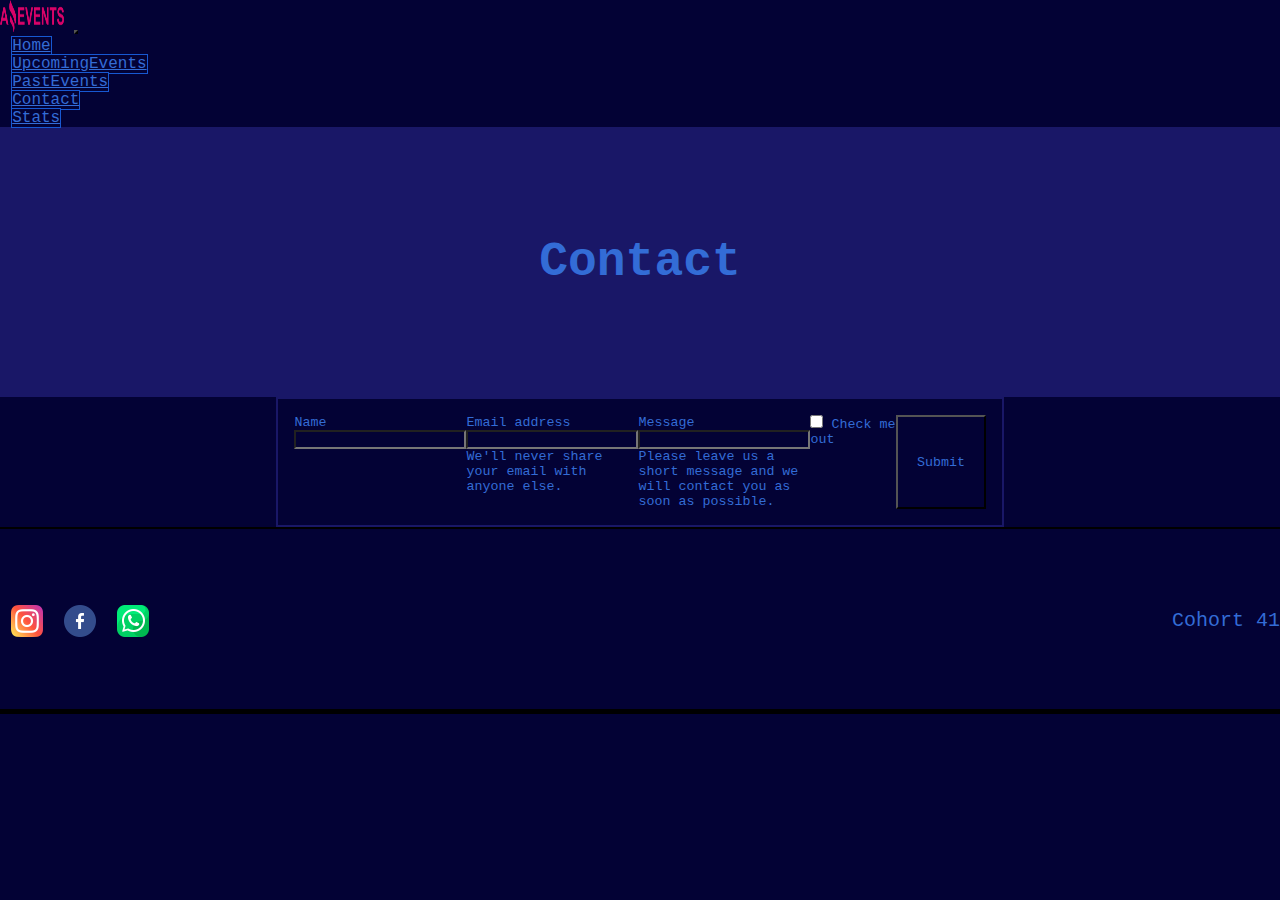
<file: Contact.html>
<!DOCTYPE html>
<html lang="en">
<head>
    <meta charset="UTF-8">
    <meta http-equiv="X-UA-Compatible" content="IE=edge">
    <meta name="viewport" content="width=device-width, initial-scale=1.0">
    <link href="https://cdn.jsdelivr.net/npm/bootstrap@5.2.3/dist/css/bootstrap.min.css" rel="stylesheet" integrity="sha384-rbsA2VBKQhggwzxH7pPCaAqO46MgnOM80zW1RWuH61DGLwZJEdK2Kadq2F9CUG65" crossorigin="anonymous">
    <link rel="stylesheet" href="./assets/Styles/style.css">
    <link rel="shortcut icon" href="./assets/Images/LogoAmazingEvents.png" type="image/x-icon">
    <title>Amazing Events| Contact</title>
</head>

<body>

<nav class="navbar navbar-expand-lg navbar-dark">
  <div class="container-fluid">
    <a class="navbar-brand col-lg-3 col-xl-4" href="#"><img class="ms-5" id="logo" src="./assets/Images/LogoAmazingEvents.png" alt="logoAmazingEvents"></a>
    <button class="navbar-toggler" type="button" data-bs-toggle="collapse" data-bs-target="#navbarSupportedContent" aria-controls="navbarSupportedContent" aria-expanded="false" aria-label="Toggle navigation">
      <span class="navbar-toggler-icon"></span>
    </button>
    <div class="collapse navbar-collapse ms-5" id="navbarSupportedContent">
      <ul class=" navbar-nav me-auto mb-2 mb-lg-0 col-lg-12 d-flex justify-content-end">
        <li class="nav-item">
            <a class="nav-link text-primary" aria-current="page" href="./index.html">Home</a>
          </li>
          <li class="nav-item">
            <a class="nav-link text-primary" href="./UpcomingEvents.html">UpcomingEvents</a>
          </li>
          <li class="nav-item">
            <a class="nav-link text-primary" href="./PastEvents.html">PastEvents</a>
          </li>
          <li class="nav-item">
            <a class="nav-link text-primary active" href="#">Contact</a>
          </li>
          <li class="nav-item">
            <a class="nav-link text-primary" href="./Stats.html">Stats</a>
          </li>
        </ul>
      </div>
    </div>
  </nav>

  <section class="pb-5">
    <h1>Contact</h1>
</section>

  <main class="pb-4 pt-4 main-form">
<form class="d-flex flex-column align-items-center form-contact-principal mb-3">
  <div class="mb-3  form-contact">
    <label for="name" class="form-label">Name</label>
    <input type="text" class="form-control" id="name">
  </div>
  <div class="mb-3 form-contact">
    <label for="exampleInputEmail1" class="form-label">Email address</label>
    <input type="email" class="form-control" id="exampleInputEmail1" aria-describedby="emailHelp">
    <div id="emailHelp" class="form-text">We'll never share your email with anyone else.</div>
  </div>
  <div class="mb-3 form-contact">
    <label for="message" class="form-label">Message</label>
    <input type="text" class="form-control" id="message">
    <div class="form-text">Please leave us a short message and we will contact you as soon as possible.</div>
  </div>
  <div class="mb-3 form-check form-contact">
    <input type="checkbox" class="form-check-input" id="exampleCheck1">
    <label class="form-check-label" for="exampleCheck1">Check me out</label>
  </div>
  <button type="submit" class="btn btn-primary form-contact">Submit</button>
</form>
</main>

<footer>
  <div class="div-footer div-footer1">
  <img class="socialNetwork" src="./assets/Images/instagram.png" alt="instagram">
  <img class="socialNetwork" src="./assets/Images/facebook.png" alt="facebook">
  <img class="socialNetwork" src="./assets/Images/whatsapp.png" alt="whatsapp">
</div>
<div class="div-footer div-footer2">
  <p class="mt-3" id="p-footer">Cohort 41</p>
</div>
</footer>
    

    <script src="https://cdn.jsdelivr.net/npm/bootstrap@5.2.3/dist/js/bootstrap.bundle.min.js" integrity="sha384-kenU1KFdBIe4zVF0s0G1M5b4hcpxyD9F7jL+jjXkk+Q2h455rYXK/7HAuoJl+0I4" crossorigin="anonymous"></script>
</body>
</html>
</file>
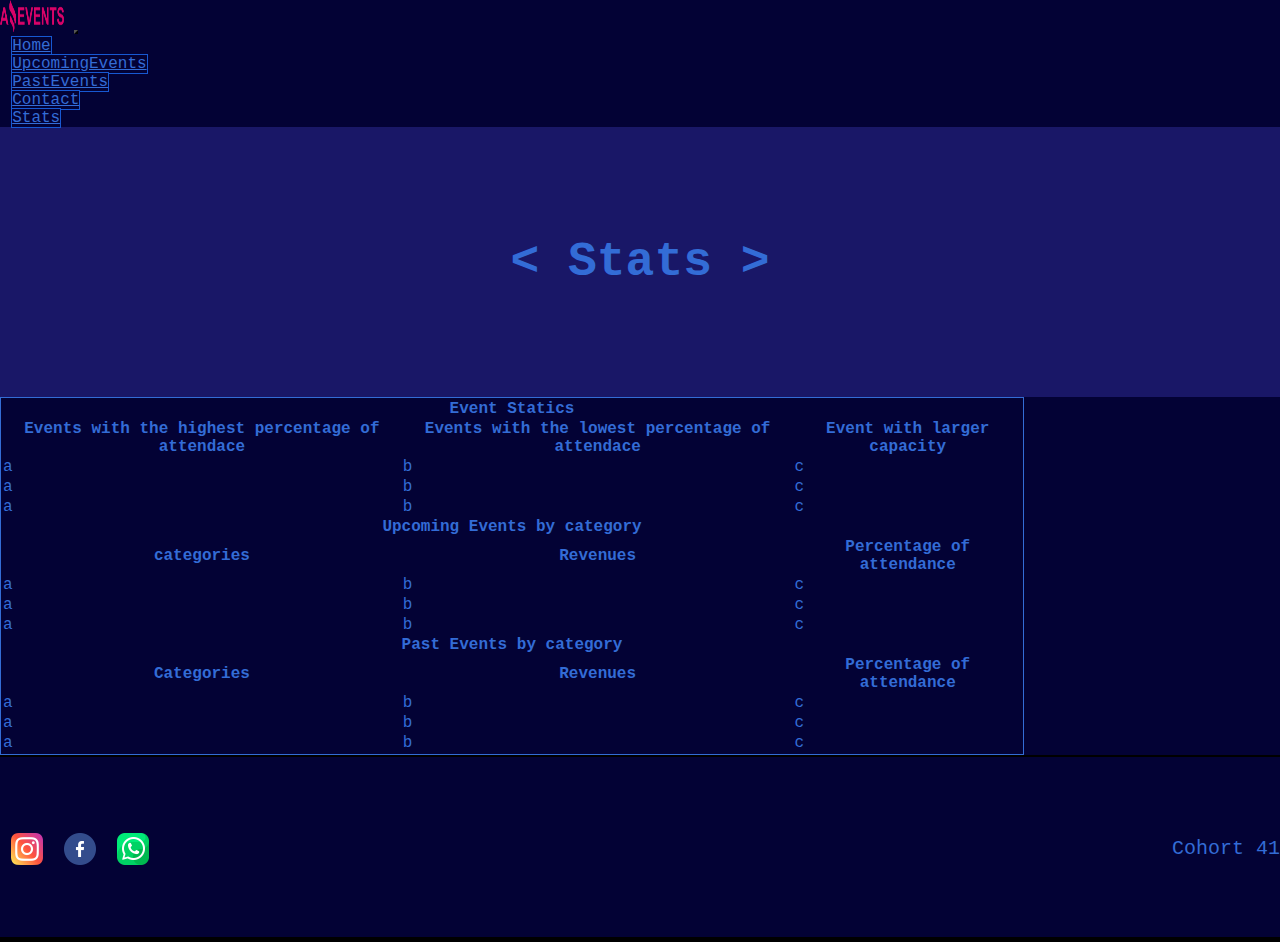
<file: Stats.html>
<!DOCTYPE html>
<html lang="en">
<head>
    <meta charset="UTF-8">
    <meta http-equiv="X-UA-Compatible" content="IE=edge">
    <meta name="viewport" content="width=device-width, initial-scale=1.0">
    <link href="https://cdn.jsdelivr.net/npm/bootstrap@5.2.3/dist/css/bootstrap.min.css" rel="stylesheet" integrity="sha384-rbsA2VBKQhggwzxH7pPCaAqO46MgnOM80zW1RWuH61DGLwZJEdK2Kadq2F9CUG65" crossorigin="anonymous">
    <link rel="stylesheet" href="./assets/Styles/style.css">
    <link rel="shortcut icon" href="./assets/Images/LogoAmazingEvents.png" type="image/x-icon">
    <title>Amazing Events| Stats</title>
</head>

<nav class="navbar navbar-expand-lg navbar-dark">
  <div class="container-fluid">
    <a class="navbar-brand col-lg-3 col-xl-4" href="#"><img class="ms-5" id="logo" src="./assets/Images/LogoAmazingEvents.png" alt="logoAmazingEvents"></a>
    <button class="navbar-toggler" type="button" data-bs-toggle="collapse" data-bs-target="#navbarSupportedContent" aria-controls="navbarSupportedContent" aria-expanded="false" aria-label="Toggle navigation">
      <span class="navbar-toggler-icon"></span>
    </button>
    <div class="collapse navbar-collapse ms-5" id="navbarSupportedContent">
      <ul class="navbar-nav me-auto mb-2 mb-lg-0 col-lg-12  d-flex justify-content-end">
        <li class="nav-item">
            <a class="nav-link text-primary" aria-current="page" href="./index.html">Home</a>
          </li>
          <li class="nav-item">
            <a class="nav-link text-primary" href="./UpcomingEvents.html">UpcomingEvents</a>
          </li>
          <li class="nav-item">
            <a class="nav-link text-primary" href="./PastEvents.html">PastEvents</a>
          </li>
          <li class="nav-item">
            <a class="nav-link text-primary" href="./Contact.html">Contact</a>
          </li>
          <li class="nav-item">
            <a class="nav-link text-primary active" href="#">Stats</a>
          </li>
        </ul>
      </div>
    </div>
  </nav>

<main class="pb-5">
  <section>
    <h1>< Stats ></h1>
</section>
<section class=" d-flex justify-content-center flex-col">
<table class="table">
  <thead>
    <th colspan="6">Event Statics</th>
    <tr>
      <th colspan="2" scope="col">Events with the highest percentage of attendace</th>
      <th colspan="2" scope="col">Events with the lowest percentage of attendace</th>
      <th colspan="2" scope="col">Event with larger capacity</th>
    </tr>
  </thead>
  <tbody>
    <tr>
      <td colspan="2">a</td>
      <td colspan="2">b</td>
      <td colspan="2">c</td>
    </tr>
    <tr>
      <td colspan="2">a</td>
      <td colspan="2">b</td>
      <td colspan="2">c</td>
    </tr>
    <tr>
      <td colspan="2">a</td>
      <td colspan="2">b</td>
      <td colspan="2">c</td>
    </tr>
  </tbody>
  <thead>
    <th colspan="6">Upcoming Events by category</th>
    <tr>
      <th colspan="2" scope="col">categories</th>
      <th colspan="2" scope="col">Revenues</th>
      <th colspan="2" scope="col">Percentage of attendance</th>
    </tr>
  </thead>
  <tbody>
    <tr>
      <td colspan="2">a</td>
      <td colspan="2">b</td>
      <td colspan="2">c</td>
    </tr>
    <tr>
      <td colspan="2">a</td>
      <td colspan="2">b</td>
      <td colspan="2">c</td>
    </tr>
    <tr>
      <td colspan="2">a</td>
      <td colspan="2">b</td>
      <td colspan="2">c</td>
    </tr>
  </tbody>
  <thead>
    <th colspan="6">Past Events by category</th>
    <tr>
      <th colspan="2" scope="col">Categories</th>
      <th colspan="2" scope="col">Revenues</th>
      <th colspan="2" scope="col">Percentage of attendance</th>
    </tr>
  </thead>
  <tbody>
    <tr>
      <td colspan="2">a</td>
      <td colspan="2">b</td>
      <td colspan="2">c</td>
    </tr>
    <tr>
      <td colspan="2">a</td>
      <td colspan="2">b</td>
      <td colspan="2">c</td>
    </tr>
    <tr>
      <td colspan="2">a</td>
      <td colspan="2">b</td>
      <td colspan="2">c</td>
    </tr>
  </tbody>
</table>
</section>
</main>

<footer>
  <div class="div-footer div-footer1">
  <img class="socialNetwork" src="./assets/Images/instagram.png" alt="instagram">
  <img class="socialNetwork" src="./assets/Images/facebook.png" alt="facebook">
  <img class="socialNetwork" src="./assets/Images/whatsapp.png" alt="whatsapp">
</div>
<div class="div-footer div-footer2">
  <p class="mt-3" id="p-footer">Cohort 41</p>
</div>
</footer>

<body>
    

    <script src="https://cdn.jsdelivr.net/npm/bootstrap@5.2.3/dist/js/bootstrap.bundle.min.js" integrity="sha384-kenU1KFdBIe4zVF0s0G1M5b4hcpxyD9F7jL+jjXkk+Q2h455rYXK/7HAuoJl+0I4" crossorigin="anonymous"></script>
</body>
</html>
</file>
<file: assets/Styles/style.css>
*{
    margin: 0;
    padding: 0;
    font-family:'Courier New', Courier, monospace;
    color: rgb(51, 108, 214);
    background-color: #030235;
}

#logo{
    width: 4rem;
    height: 2rem;
}

ul a{
    margin: 0.7rem;
    border: 1px solid rgb(23, 88, 210);
}

h1{
    display: flex;
    align-items: center;
    justify-content: center;
    background-color: #191767;
    height: 30vh;
    color: rgb(51, 108, 214);
    font-size: 3rem;
}

h2{
    font-size: 2rem;
    text-align: center;
}

#search{
    width: 20vw;
    color: aliceblue;
}

form{
    display: flex;
    justify-content: center;
    font-size:smaller;
}

article{
    display: flex;
    flex-direction: row;
    flex-wrap: wrap;
    justify-content: space-around;
}

.button{
    background-color:#030235 ;
}

.pastEvent{
    text-decoration:line-through;
}

.card-title{
    text-decoration: underline;
}

footer{
    display: flex;
    flex-direction: row;
    justify-content: space-between;
    align-items: flex-end;
    height: 20vh;
    border-top: 2px solid black;
    border-bottom: 5px solid black;

}

.socialNetwork{
    height: 32px;
    width: 32px;
    background-color: #030235e7;
}

.div-footer{
    font-size: 20px;
    display: flex;
    align-items: center;
    background-color: #030235e7;
    height: 98%;
}

.div-footer1{
    display: flex;
    justify-content: space-around;
    width: 10rem;
    align-items: center;
}

#p-footer{
    display: flex;
    align-items:center;
    height: 80%;
}

.form-contact{
    width: 50vw;
}

.form-contact-principal{
    border: 2px solid #191767;
    width: 54vw;
    padding: 1rem;
}

.main-form{
    display: flex;
    justify-content: center;
}

.card-img-top{
    height: 30vh;
}

.card-img-details{
    width: 30vw;
    height: cover;
}

.card{
    width: 18rem;
}

.table{
    width: 80%;
    border: 1px solid rgb(51, 108, 214);
}
</file>
